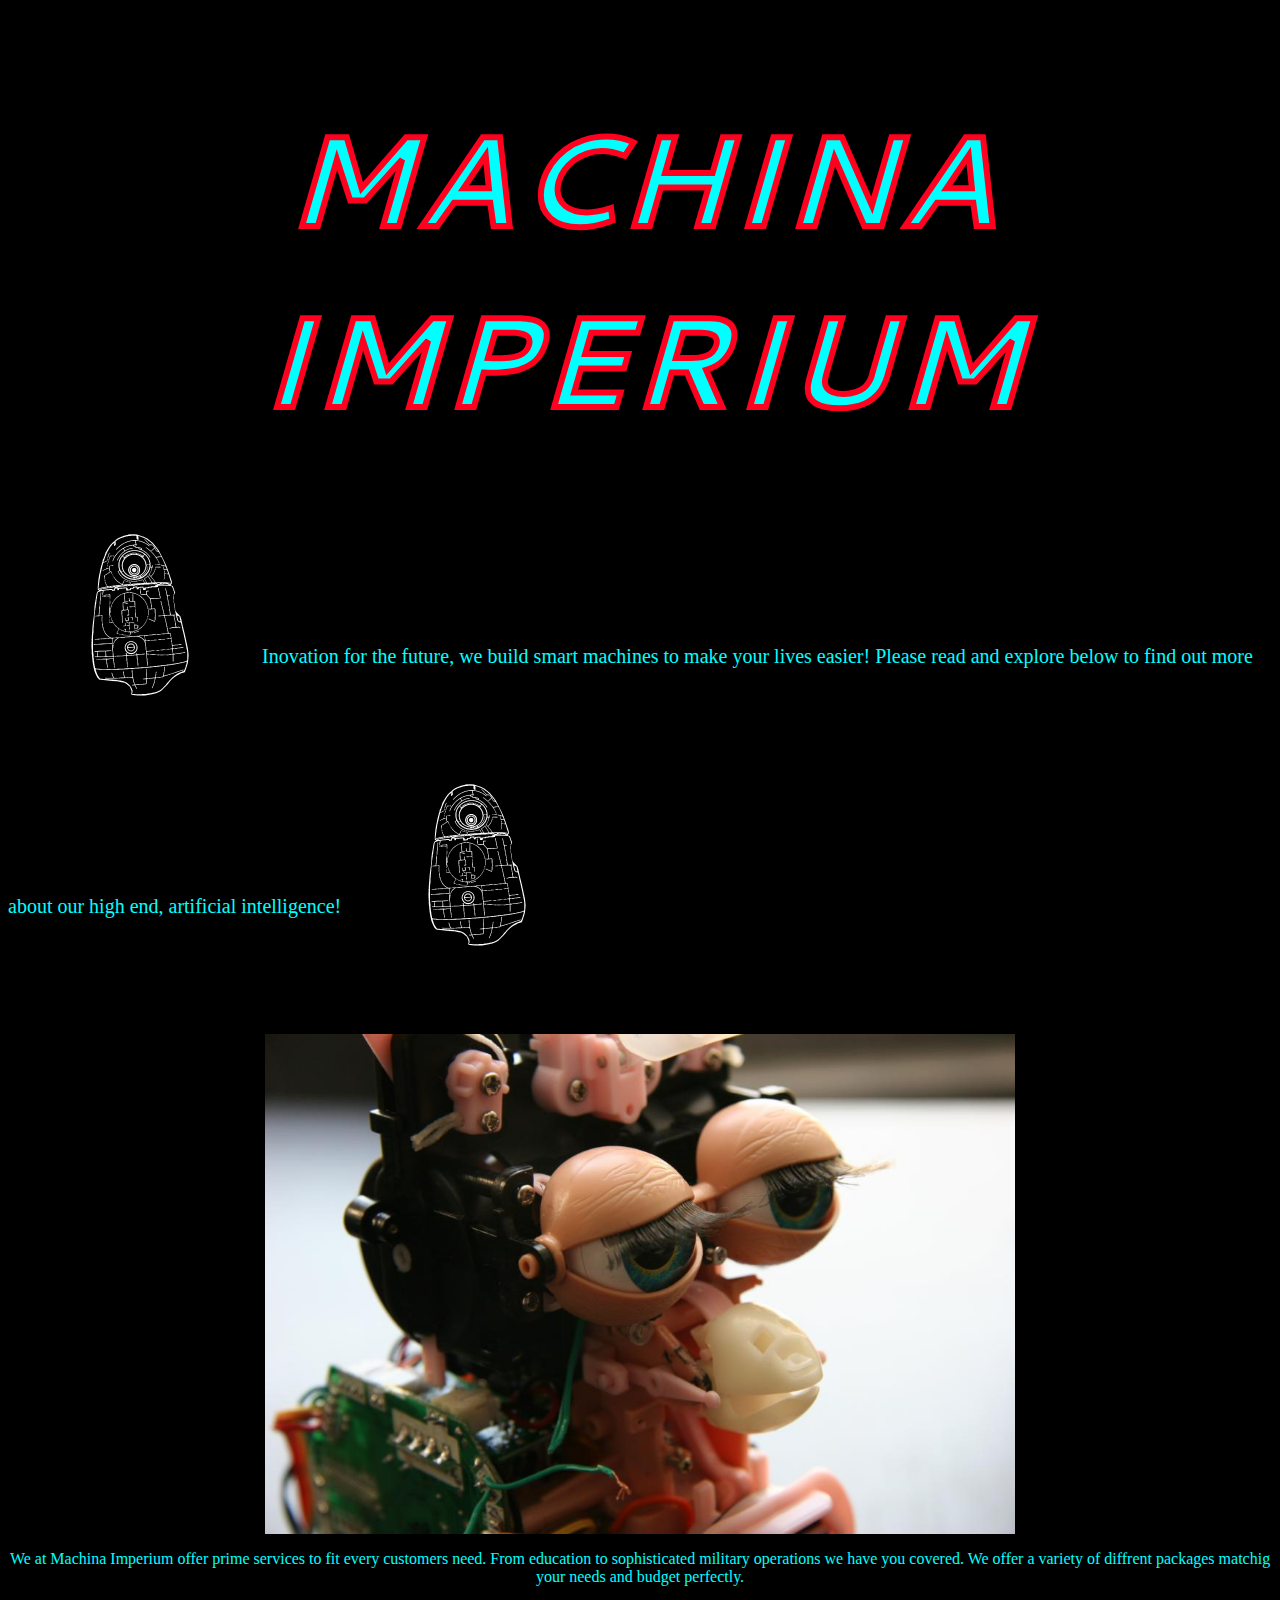
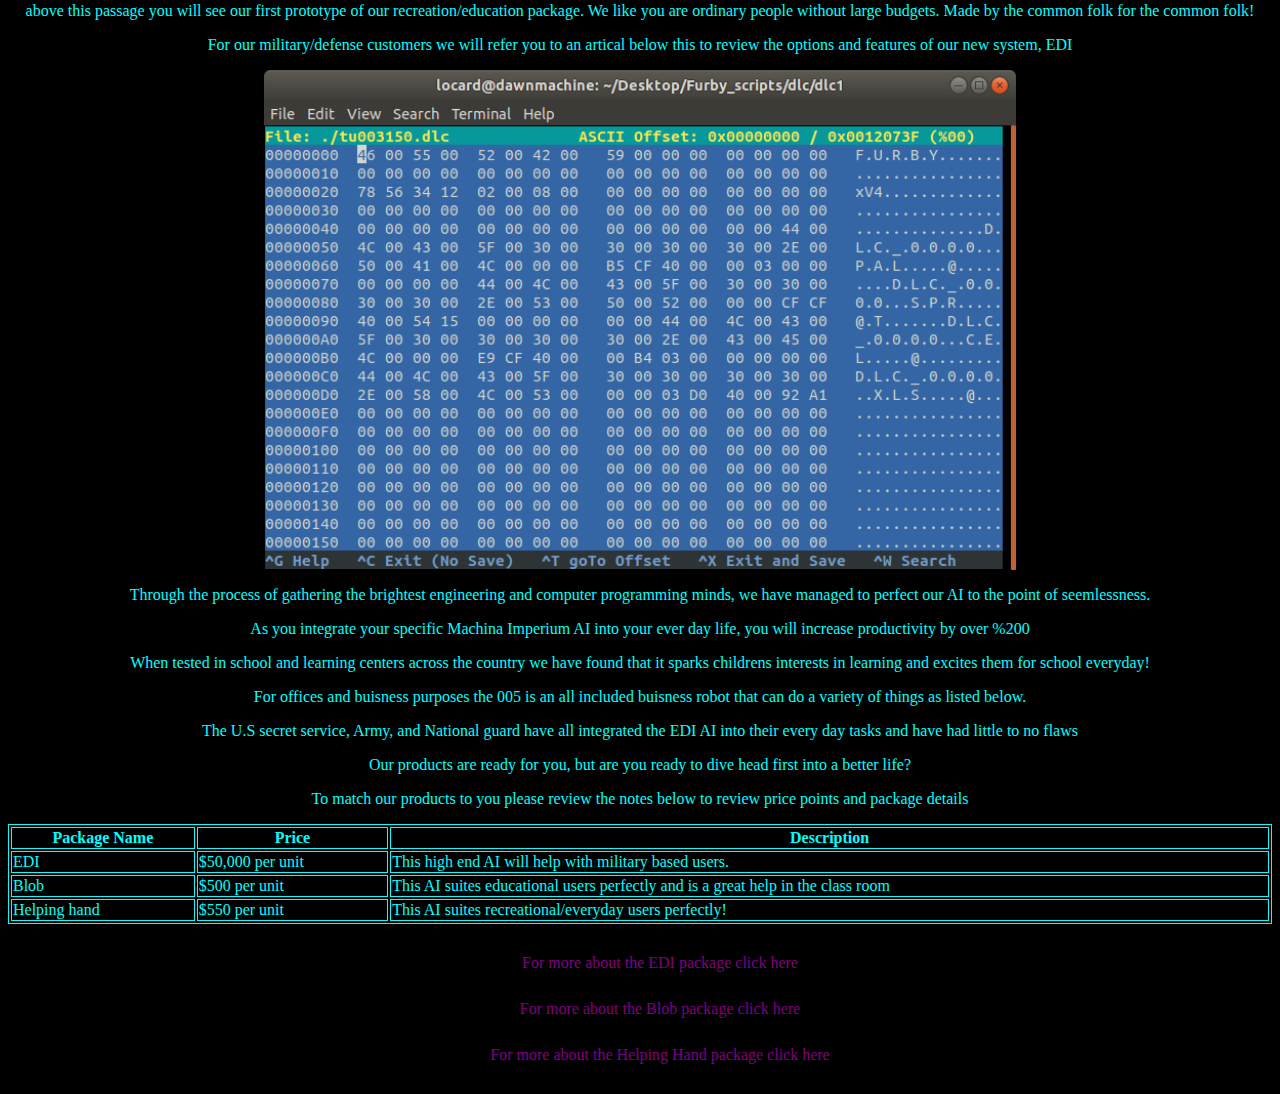
<file: index.html>
<!DOCTYPE html>
<html>
<link href ="style.css" rel="stylesheet" type="text/css">
<head>
<title>Machina Imperium</title>
</head>
<h1>Machina Imperium</h1>
<body>
<img src="darktemplate.png" width="250" height="250" class="textmiddle" alt="name of image">
<span>Inovation for the future, we build smart machines to make your lives easier! Please read and explore below to find out more about our high end, artificial intelligence!</span>
<img src="darktemplate.png" width="250" height="250" class="textmiddle" alt="name of image">
<img src="furby.jpg" width "500" class="city" height="500" alt="prototype">
<p>We at Machina Imperium offer prime services to fit every customers need. From education to sophisticated military operations we have you covered. We offer a variety of diffrent packages matchig your needs and budget perfectly.</p>
<p>above this passage you will see our first prototype of our recreation/education package. We like you are ordinary people without large budgets. Made by the common folk for the common folk!</p>
<p>For our military/defense customers we will refer you to an artical below this to review the options and features of our new system, EDI</p>
<img src="code.png" width "500" class="city" height="500" alt="prototype">
<p>Through the process of gathering the brightest engineering and computer programming minds, we have managed to perfect our AI to the point of seemlessness.</p>
<p>As you integrate your specific Machina Imperium AI into your ever day life, you will increase productivity by over %200</p>
<p>When tested in school and learning centers across the country we have found that it sparks childrens interests in learning and excites them for school everyday!</p>
<p>For offices and buisness purposes the 005 is an all included buisness robot that can do a variety of things as listed below.</p>
<p>The U.S secret service, Army, and National guard have all integrated the EDI AI into their every day tasks and have had little to no flaws</p>
<p>Our products are ready for you, but are you ready to dive head first into a better life?</p>
<p>To match our products to you please review the notes below to review price points and package details</p>
<table style="width:100%">
  <tr>
    <th>Package Name</th>
    <th>Price</th> 
    <th>Description</th>
  </tr>
  <tr>
    <td>EDI</td>
    <td>$50,000 per unit</td>
    <td>This high end AI will help with military based users.</td>
  </tr>
  <tr>
    <td>Blob</td>
    <td>$500 per unit</td>
    <td>This AI suites educational users perfectly and is a great help in the class room</td>
  </tr>
  <tr>
    <td>Helping hand</td> 
    <td>$550 per unit</td>
    <td>This AI suites recreational/everyday users perfectly!</td>
  </tr>
</table>
<ul>
<li><a href="EDI.html">For more about the EDI package click here</a></li>
<li><a href="Blob.html">For more about the Blob package click here</a></li>
<li><a href="Helping.html">For more about the Helping Hand package click here</a></li>
</ul>
</body>
</html>
</file>
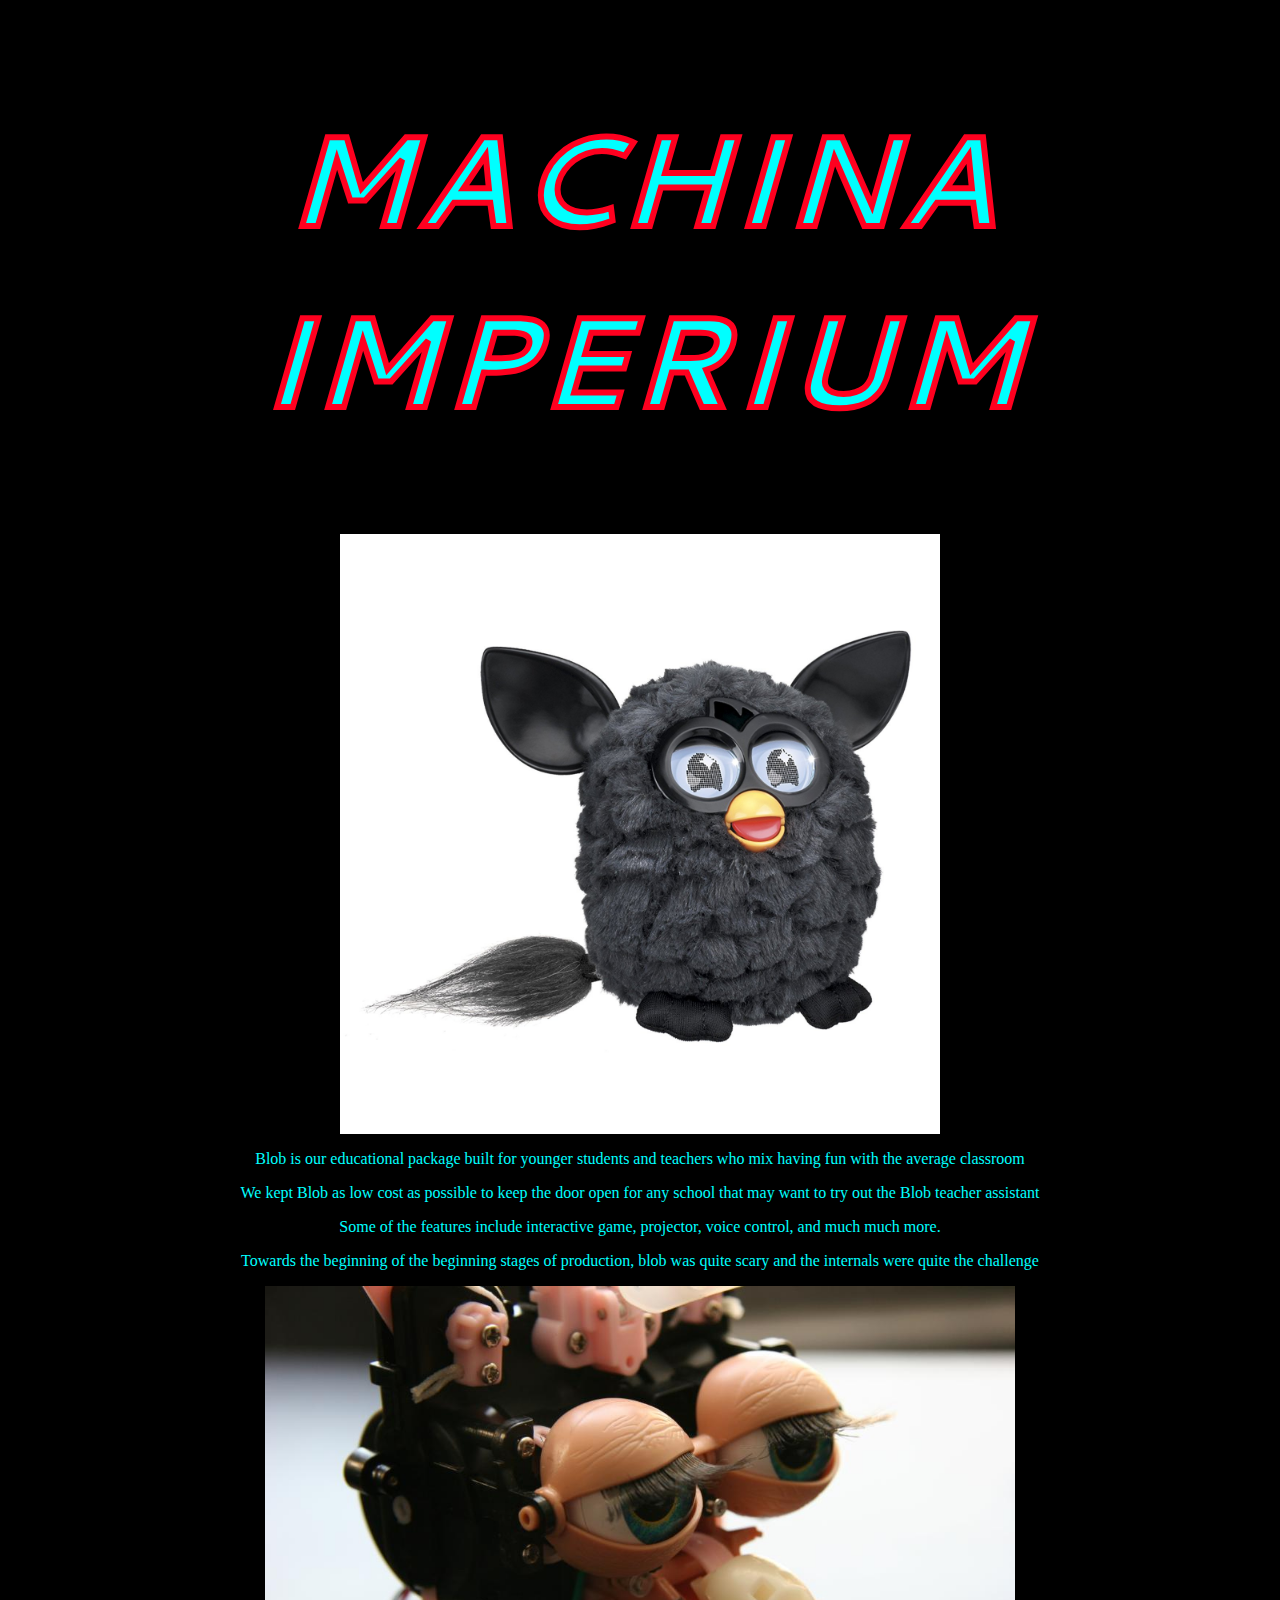
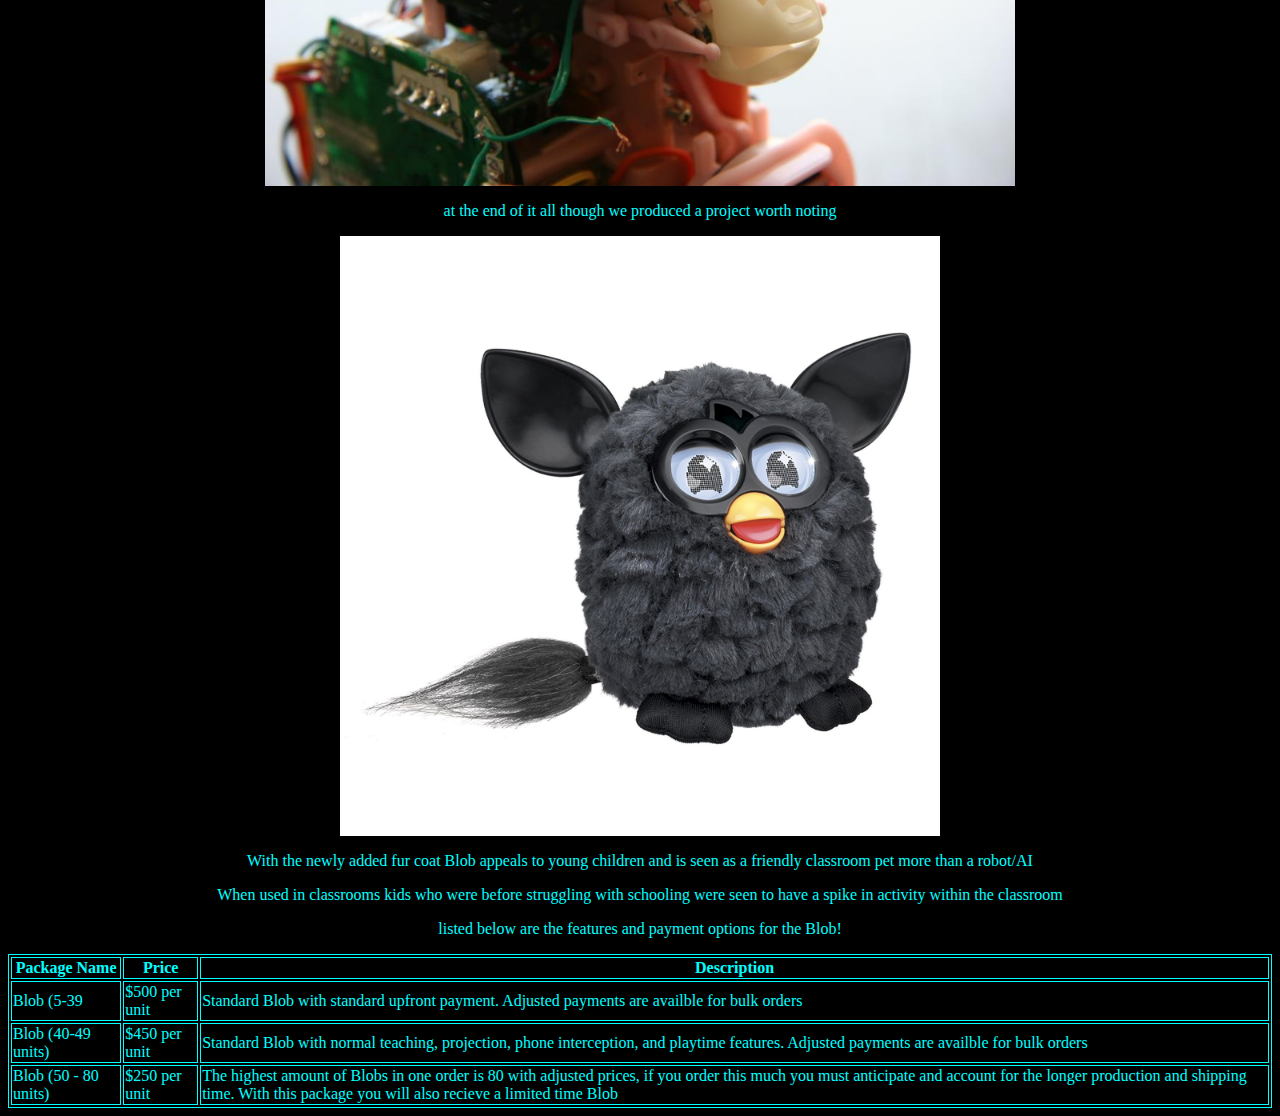
<file: Blob.html>
<!DOCTYPE html>
<html>
<link href ="filestyle.css" rel="stylesheet" type="text/css">
<head>
<title>Machina Imperium</title>
</head>
<h1>Machina Imperium</h1>
<img src="furby1.jpg" width "600" class="city" height="600" alt="blob">
<p>Blob is our educational package built for younger students and teachers who mix having fun with the average classroom</p>
<p>We kept Blob as low cost as possible to keep the door open for any school that may want to try out the Blob teacher assistant</p>
<p>Some of the features include interactive game, projector, voice control, and much much more.</p>
<p>Towards the beginning of the beginning stages of production, blob was quite scary and the internals were quite the challenge</p>
<img src="furby.jpg" width "500" class="city" height="500" alt="prototype">
<p>at the end of it all though we produced a project worth noting</p>
<img src="furby1.jpg" width "600" class="city" height="600" alt="blob">
<p>With the newly added fur coat Blob appeals to young children and is seen as a friendly classroom pet more than a robot/AI</p>
<p>When used in classrooms kids who were before struggling with schooling were seen to have a spike in activity within the classroom</p>
<p>listed below are the features and payment options for the Blob!</p>
<table style="width:100%">
  <tr>
    <th>Package Name</th>
    <th>Price</th> 
    <th>Description</th>
  </tr>
  <tr>
    <td>Blob (5-39</td>
    <td>$500 per unit</td>
    <td>Standard Blob with standard upfront payment. Adjusted payments are availble for bulk orders</td>
  </tr>
  <tr>
    <td>Blob (40-49 units)</td>
    <td>$450 per unit</td>
    <td>Standard Blob with normal teaching, projection, phone interception, and playtime features. Adjusted payments are availble for bulk orders</td>
  </tr>
  <tr>
    <td>Blob (50 - 80 units)</td> 
    <td>$250 per unit</td>
    <td>The highest amount of Blobs in one order is 80 with adjusted prices, if you order this much you must anticipate and account for the longer production and shipping time. With this package you will also recieve a limited time Blob</td>
  </tr>
</table>
<body>
</body>
</html>
</file>
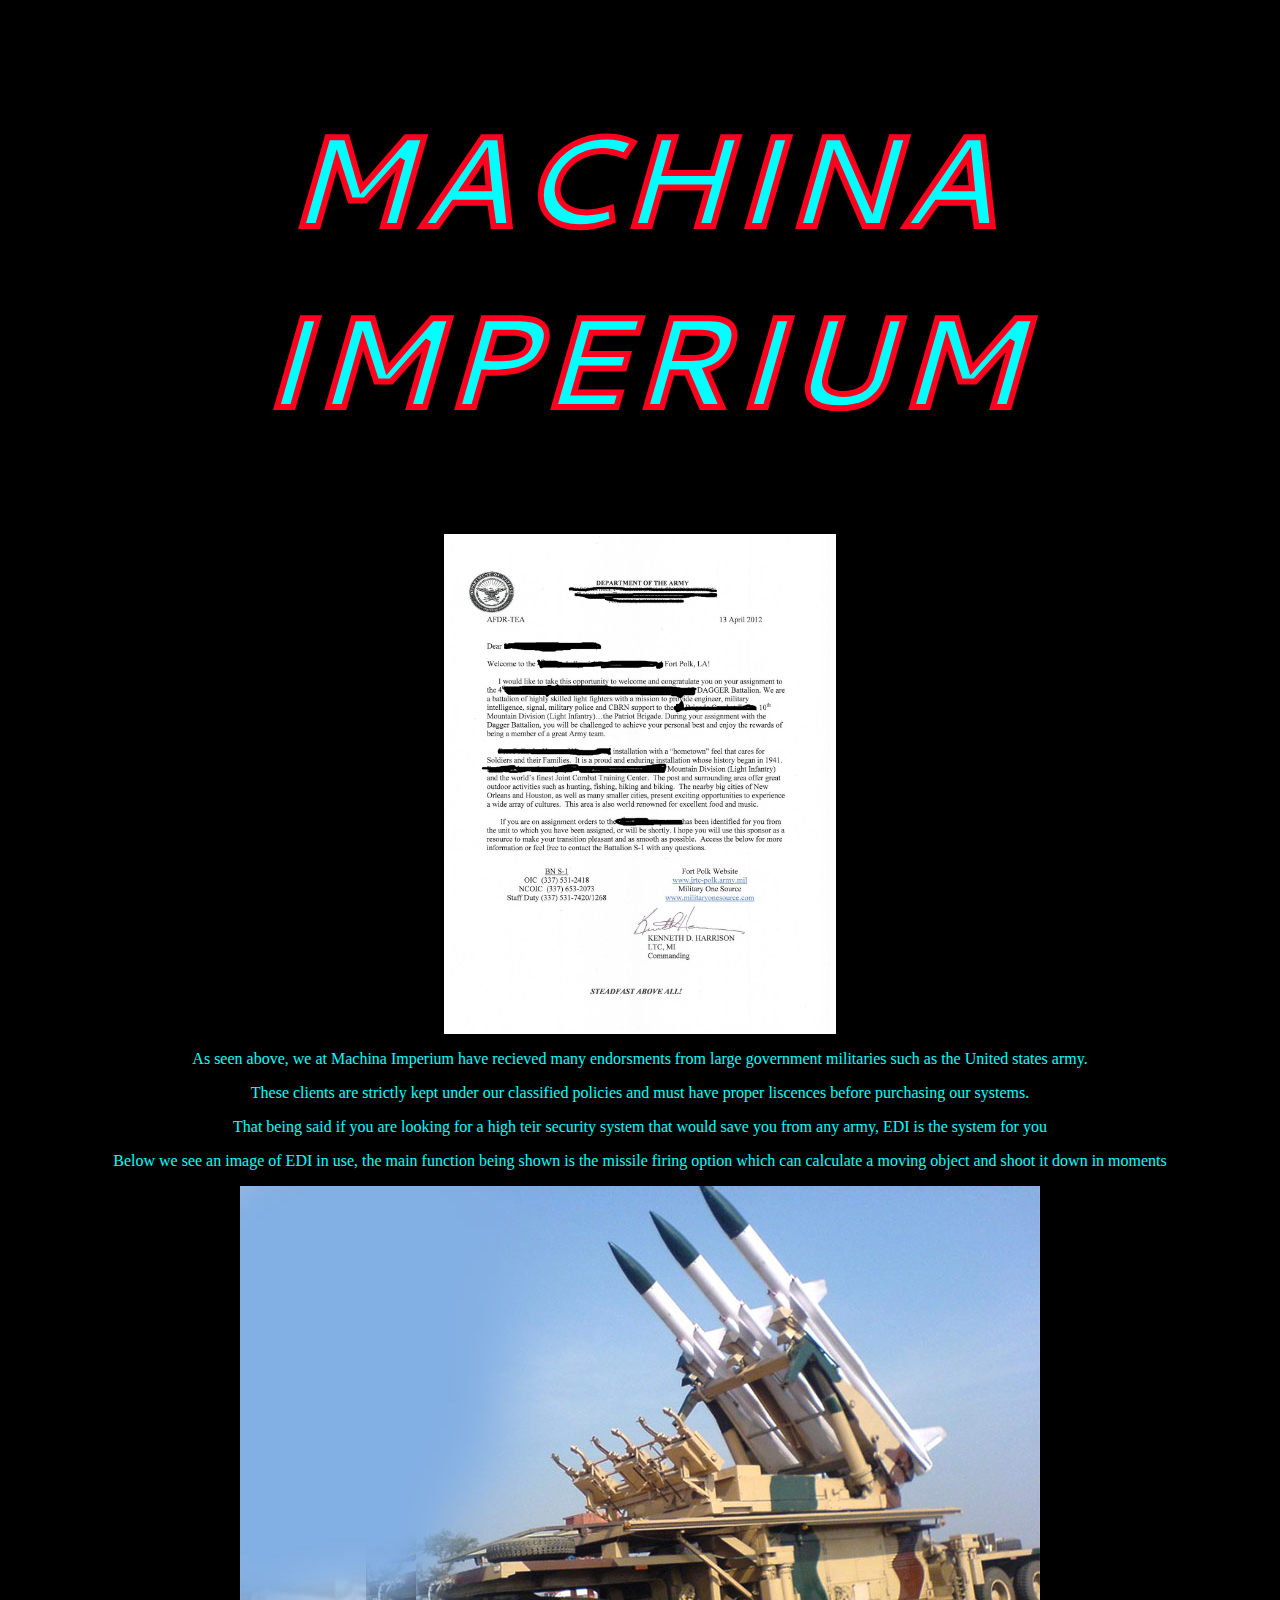
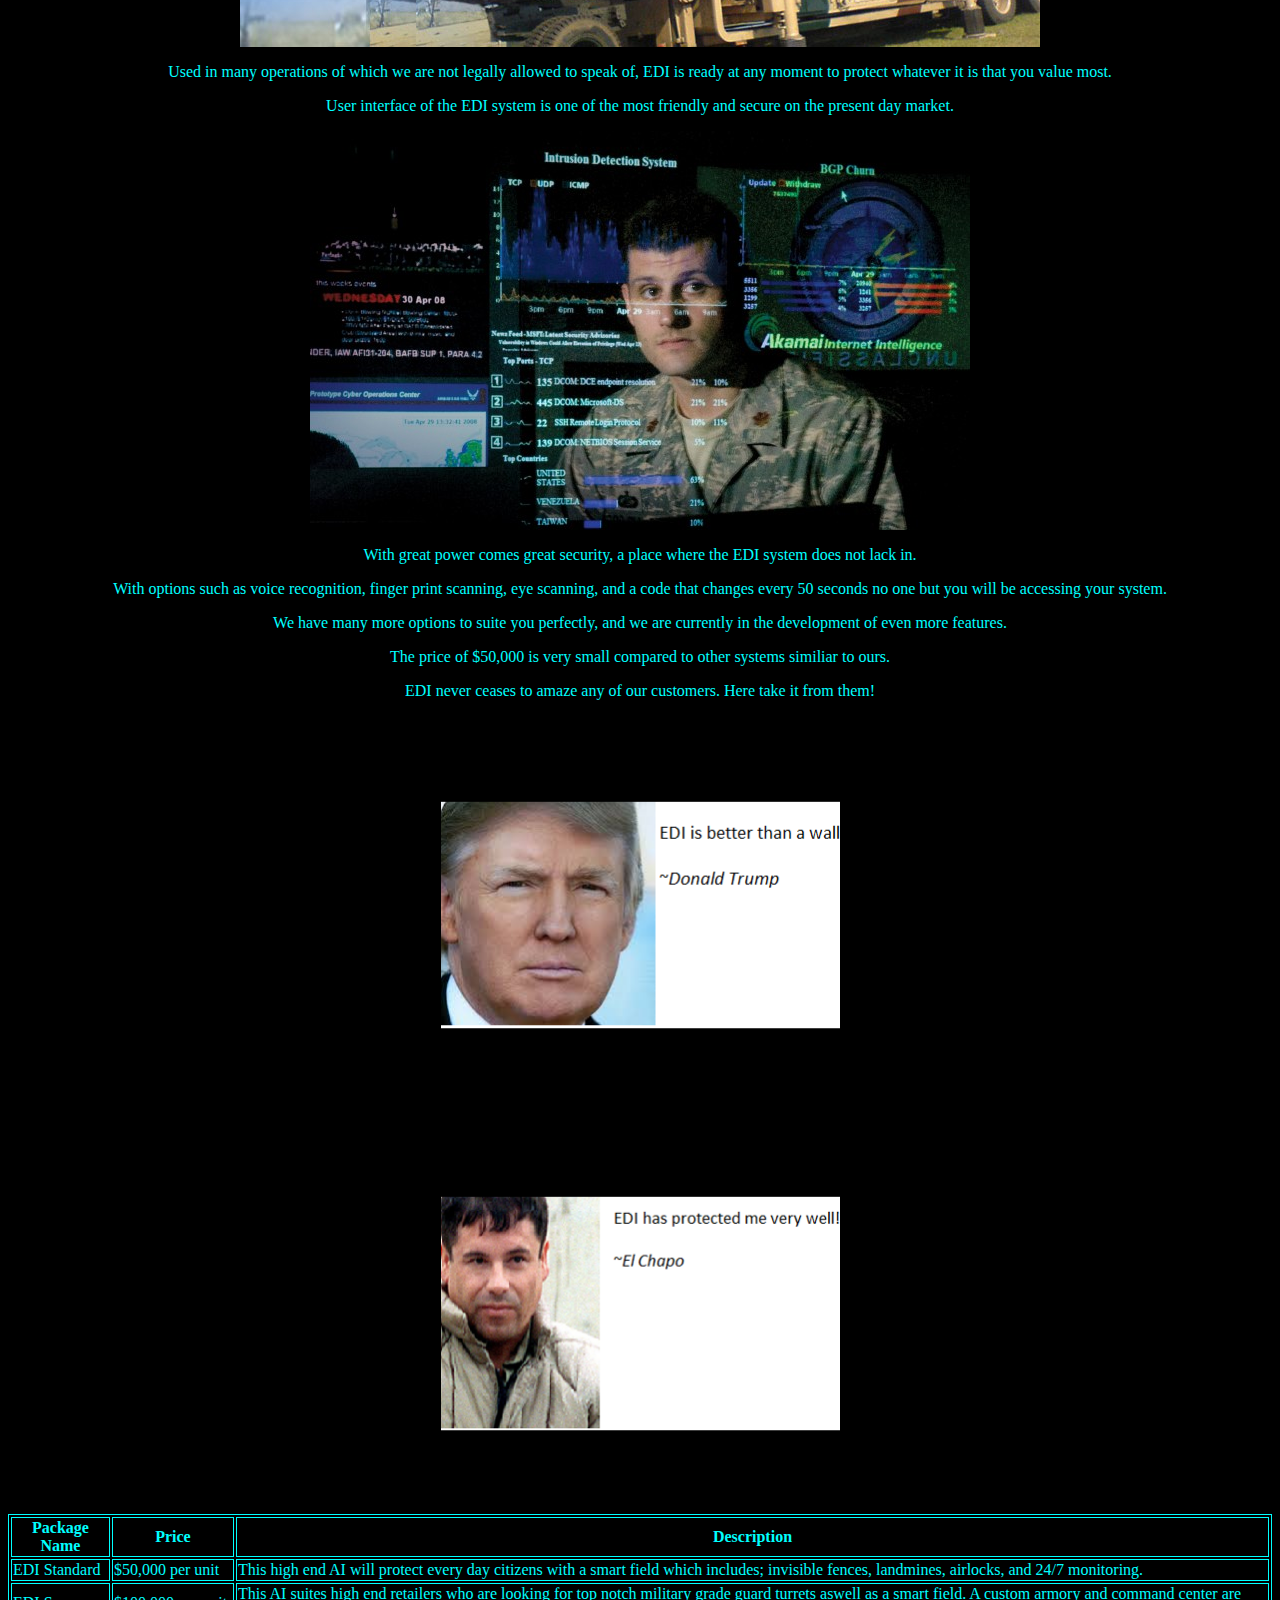
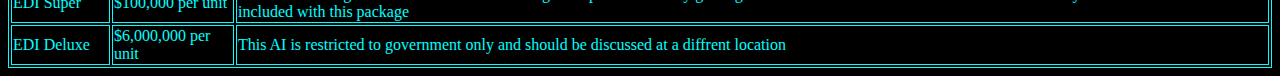
<file: EDI.html>
<!DOCTYPE html>
<html>
<link href ="filestyle.css" rel="stylesheet" type="text/css">
<head>
<title>Machina Imperium</title>
</head>
<body>
<h1>Machina Imperium</h1>
<img src="class.png" width "500" class="city" height="500" alt="declass">
<p>As seen above, we at Machina Imperium have recieved many endorsments from large government militaries such as the United states army.</p>
<p>These clients are strictly kept under our classified policies and must have proper liscences before purchasing our systems.</p>
<p>That being said if you are looking for a high teir security system that would save you from any army, EDI is the system for you</p>
<p>Below we see an image of EDI in use, the main function being shown is the missile firing option which can calculate a moving object and shoot it down in moments</p>
<img src="missle.jpg" width "800" class="city" height="461" alt="missle launcher">
<p>Used in many operations of which we are not legally allowed to speak of, EDI is ready at any moment to protect whatever it is that you value most.</p>
<p>User interface of the EDI system is one of the most friendly and secure on the present day market.</p>
<img src="hackerman.jpg" width "660" class="city" height="399" alt="userinterface">
<p>With great power comes great security, a place where the EDI system does not lack in.</p>
<p>With options such as voice recognition, finger print scanning, eye scanning, and a code that changes every 50 seconds no one but you will be accessing your system.</p>
<p>We have many more options to suite you perfectly, and we are currently in the development of even more features.</p>
<p>The price of $50,000 is very small compared to other systems similiar to ours.</p>
<p>EDI never ceases to amaze any of our customers. Here take it from them!</p>
<img src="Trump.png" width "660" class="city" height="399" alt="userinterface">
<img src="elchapo.png" width "660" class="city" height="399" alt="userinterface">
<table style="width:100%">
  <tr>
    <th>Package Name</th>
    <th>Price</th> 
    <th>Description</th>
  </tr>
  <tr>
    <td>EDI Standard</td>
    <td>$50,000 per unit</td>
    <td>This high end AI will protect every day citizens with a smart field which includes; invisible fences, landmines, airlocks, and 24/7 monitoring.</td>
  </tr>
  <tr>
    <td>EDI Super</td>
    <td>$100,000 per unit</td>
    <td>This AI suites high end retailers who are looking for top notch military grade guard turrets aswell as a smart field. A custom armory and command center are included with this package</td>
  </tr>
  <tr>
    <td>EDI Deluxe</td> 
    <td>$6,000,000 per unit</td>
    <td>This AI is restricted to government only and should be discussed at a diffrent location</td>
  </tr>
</table>
</body>
</html>
</file>
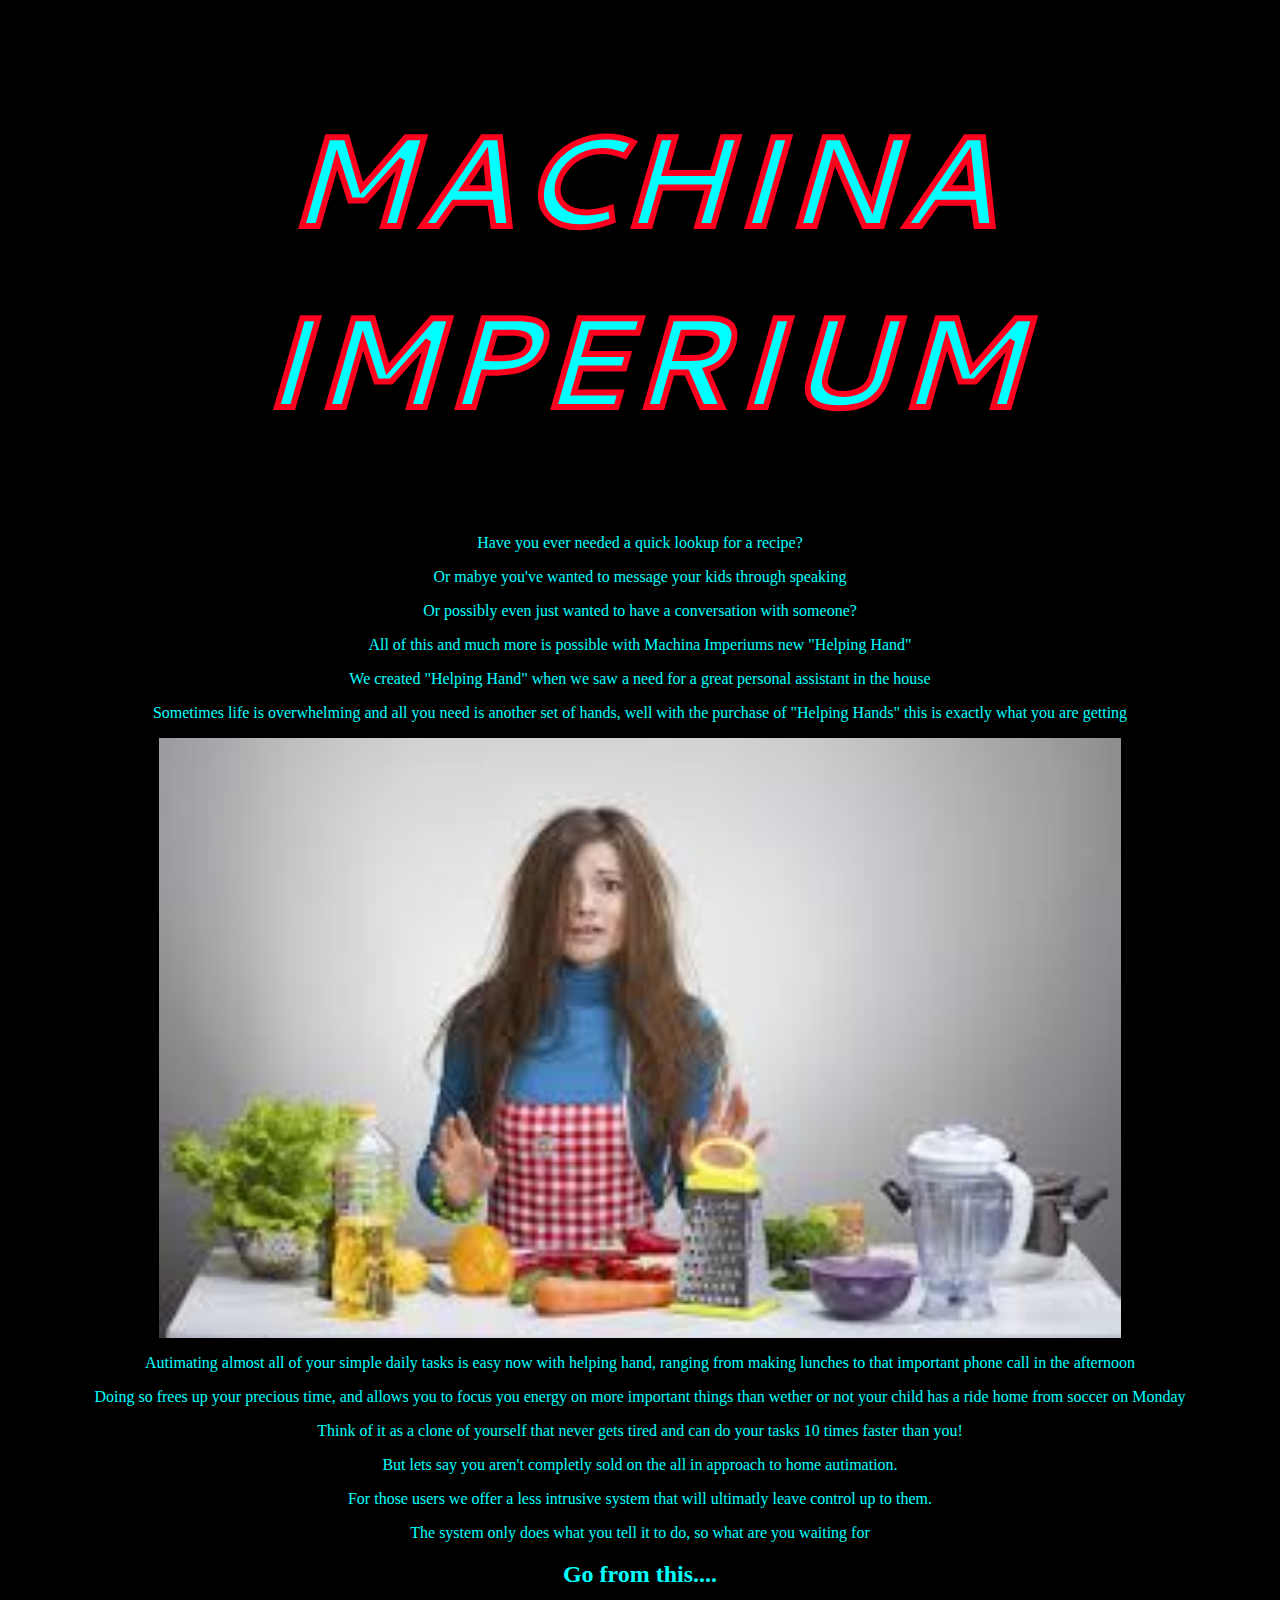
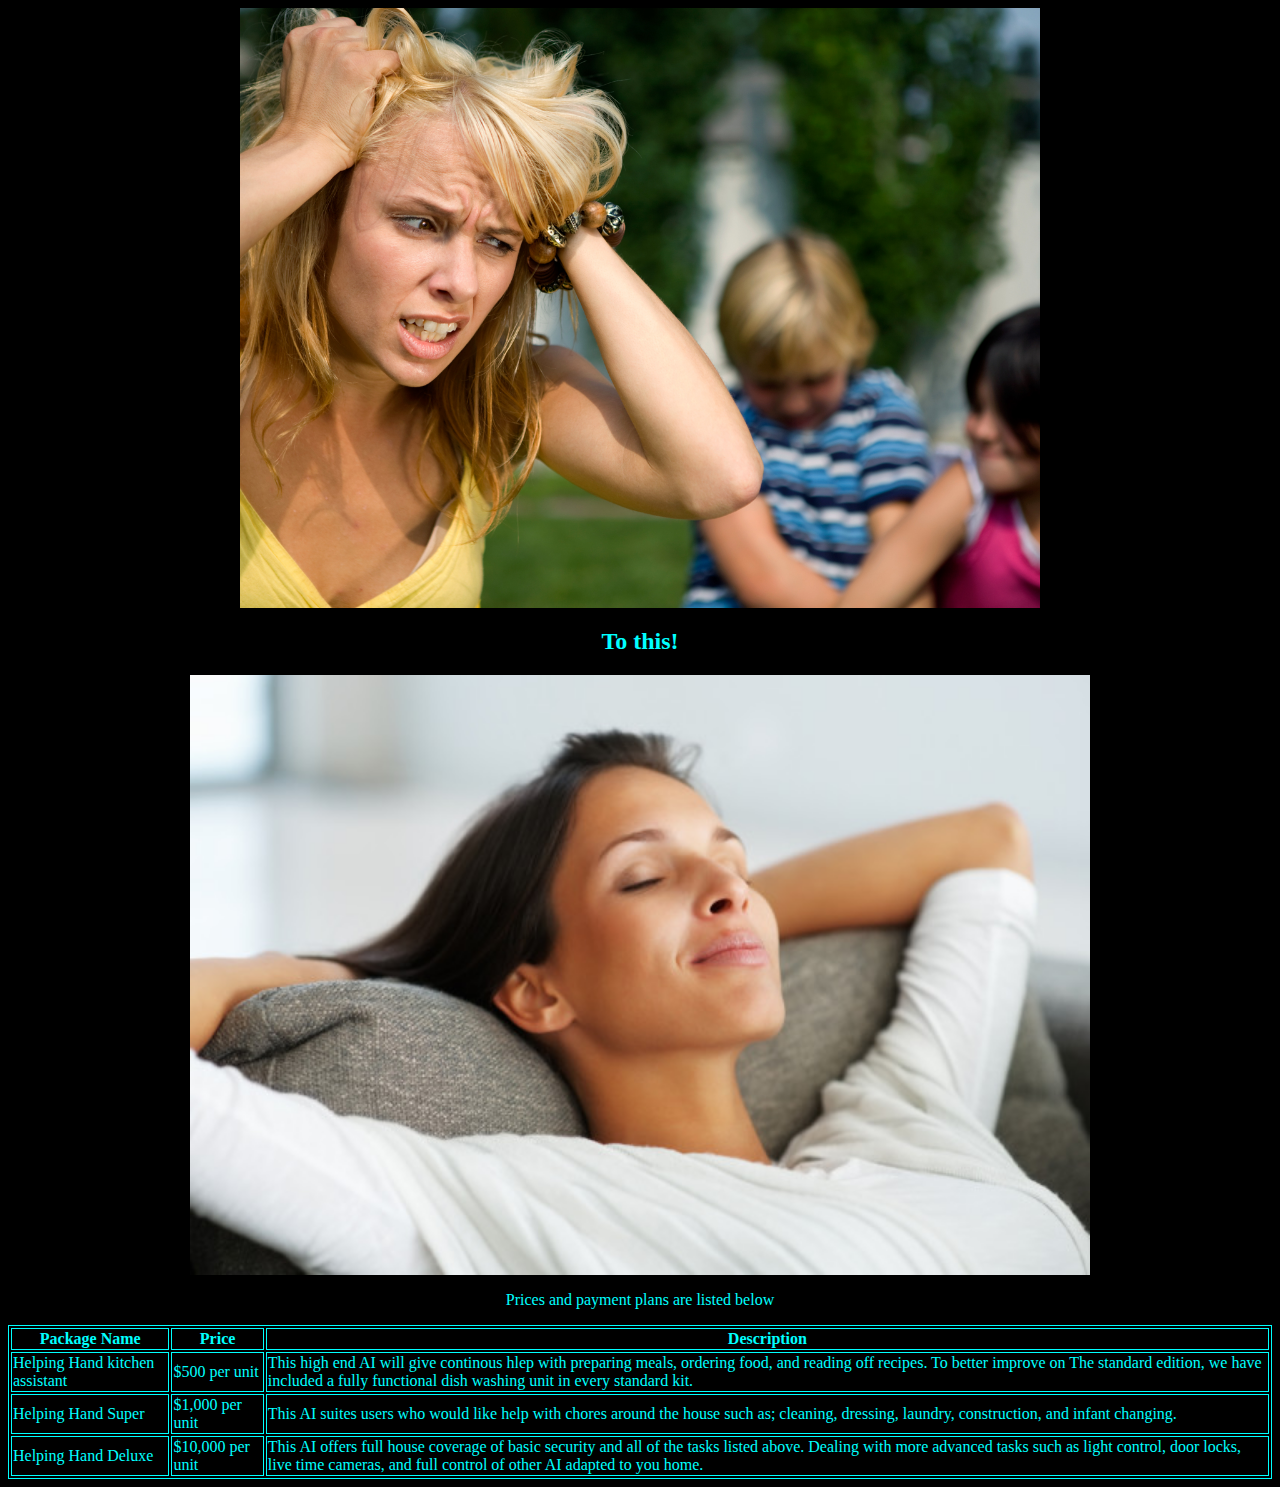
<file: Helping.html>
<!DOCTYPE html>
<html>
<link href ="filestyle.css" rel="stylesheet" type="text/css">
<head>
<title>Machina Imperium</title>
</head>
<h1>Machina Imperium</h1>
<body>
<p>Have you ever needed a quick lookup for a recipe?</p>
<p>Or mabye you've wanted to message your kids through speaking</p>
<p>Or possibly even just wanted to have a conversation with someone?</p>
<p>All of this and much more is possible with Machina Imperiums new "Helping Hand"</p>
<p>We created "Helping Hand" when we saw a need for a great personal assistant in the house</p>
<p>Sometimes life is overwhelming and all you need is another set of hands, well with the purchase of "Helping Hands" this is exactly what you are getting</p>
<img src="stressed.jpg" width "600" class="city" height="600" alt="userinterface">
<p>Autimating almost all of your simple daily tasks is easy now with helping hand, ranging from making lunches to that important phone call in the afternoon</p>
<p>Doing so frees up your precious time, and allows you to focus you energy on more important things than wether or not your child has a ride home from soccer on Monday</p>
<p>Think of it as a clone of yourself that never gets tired and can do your tasks 10 times faster than you!</p>
<p>But lets say you aren't completly sold on the all in approach to home autimation.</p>
<p>For those users we offer a less intrusive system that will ultimatly leave control up to them.</p>
<p>The system only does what you tell it to do, so what are you waiting for </p>
<h2>Go from this....</h2>
<img src="stressed1.jpg" width "600" class="city" height="600" alt="userinterface">
<h2>To this!</h2>
<img src="ease.jpg" width "600" class="city" height="600" alt="userinterface">
<p>Prices and payment plans are listed below</p>
<table style="width:100%">
  <tr>
    <th>Package Name</th>
    <th>Price</th> 
    <th>Description</th>
  </tr>
  <tr>
    <td>Helping Hand kitchen assistant</td>
    <td>$500 per unit</td>
    <td>This high end AI will give continous hlep with preparing meals, ordering food, and reading off recipes. To better improve on The standard edition, we have included a fully functional dish washing unit in every standard kit.</td>
  </tr>
  <tr>
    <td>Helping Hand Super</td>
    <td>$1,000 per unit</td>
    <td>This AI suites users who would like help with chores around the house such as; cleaning, dressing, laundry, construction, and infant changing.</td>
  </tr>
  <tr>
    <td>Helping Hand Deluxe</td> 
    <td>$10,000 per unit</td>
    <td>This AI offers full house coverage of basic security and all of the tasks listed above. Dealing with more advanced tasks such as light control, door locks, live time cameras, and full control of other AI adapted to you home.</td>
  </tr>
</table>
</body>
</html>
</file>
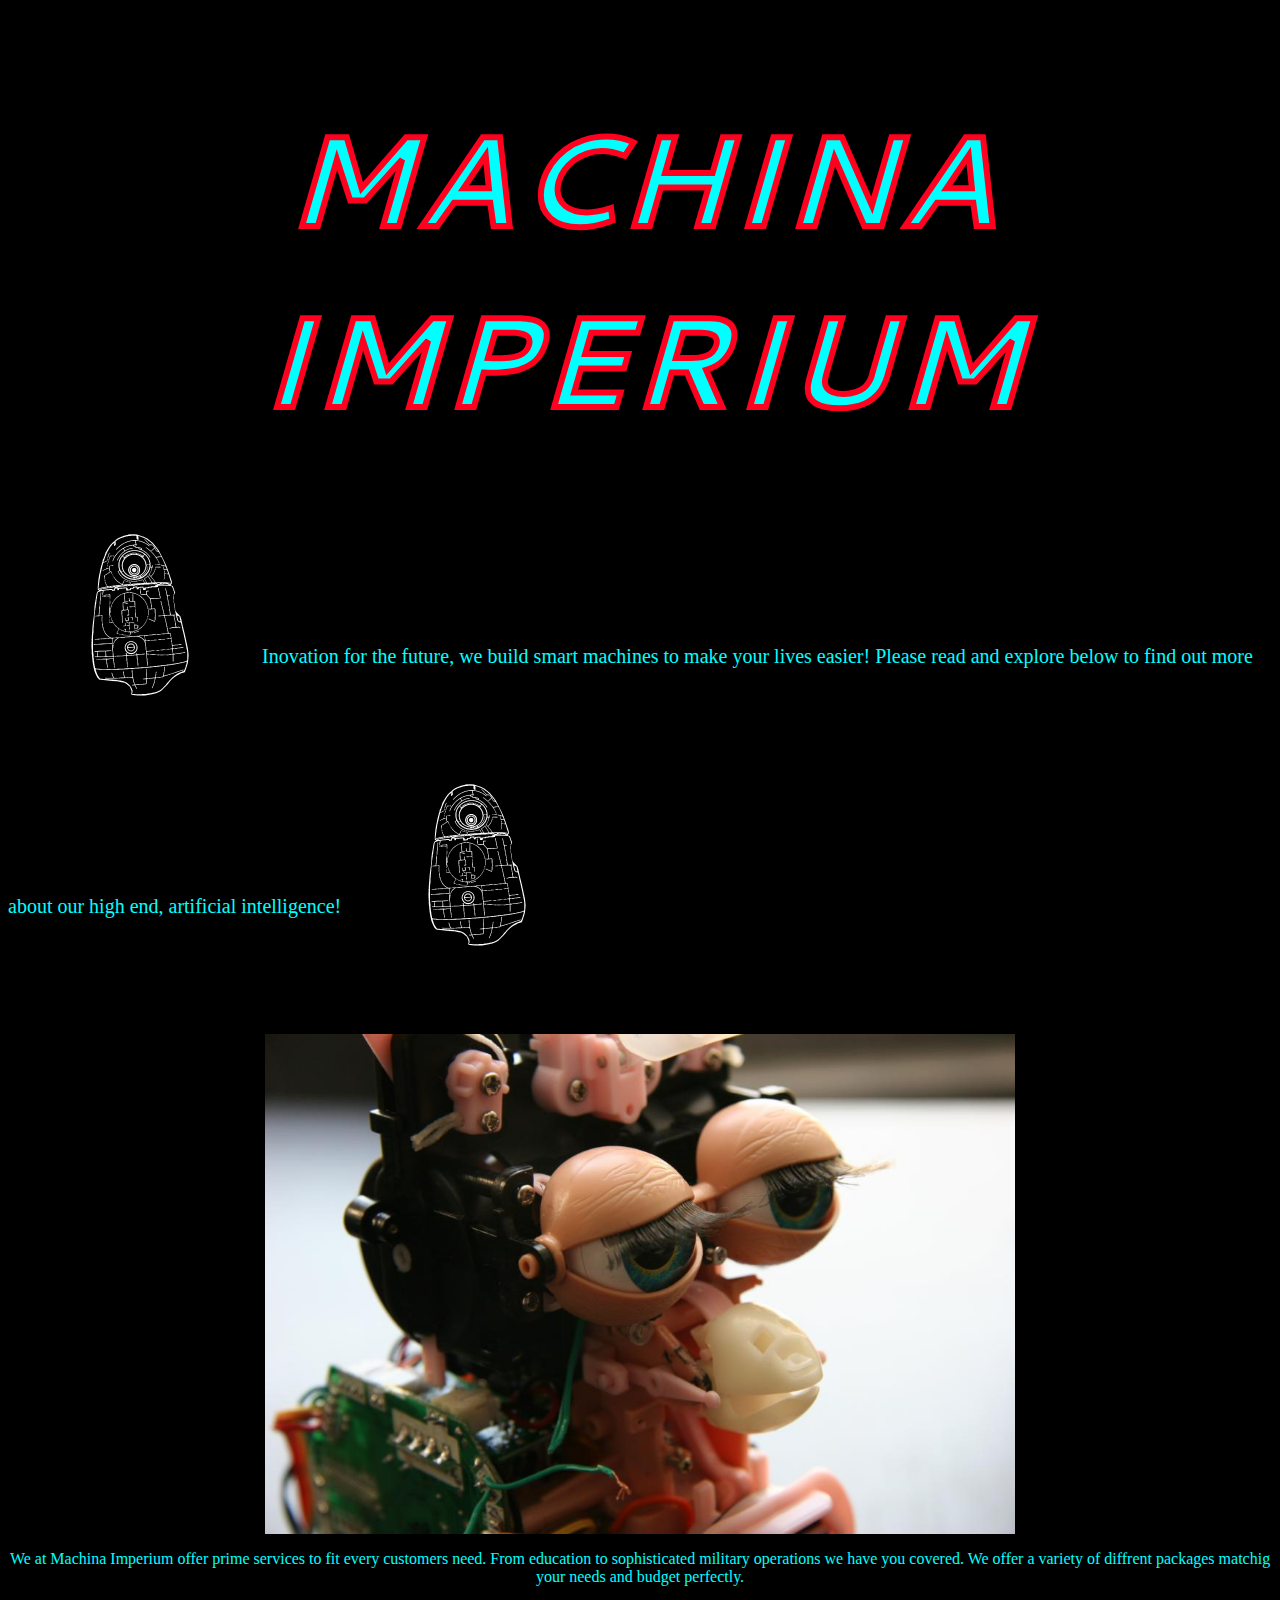
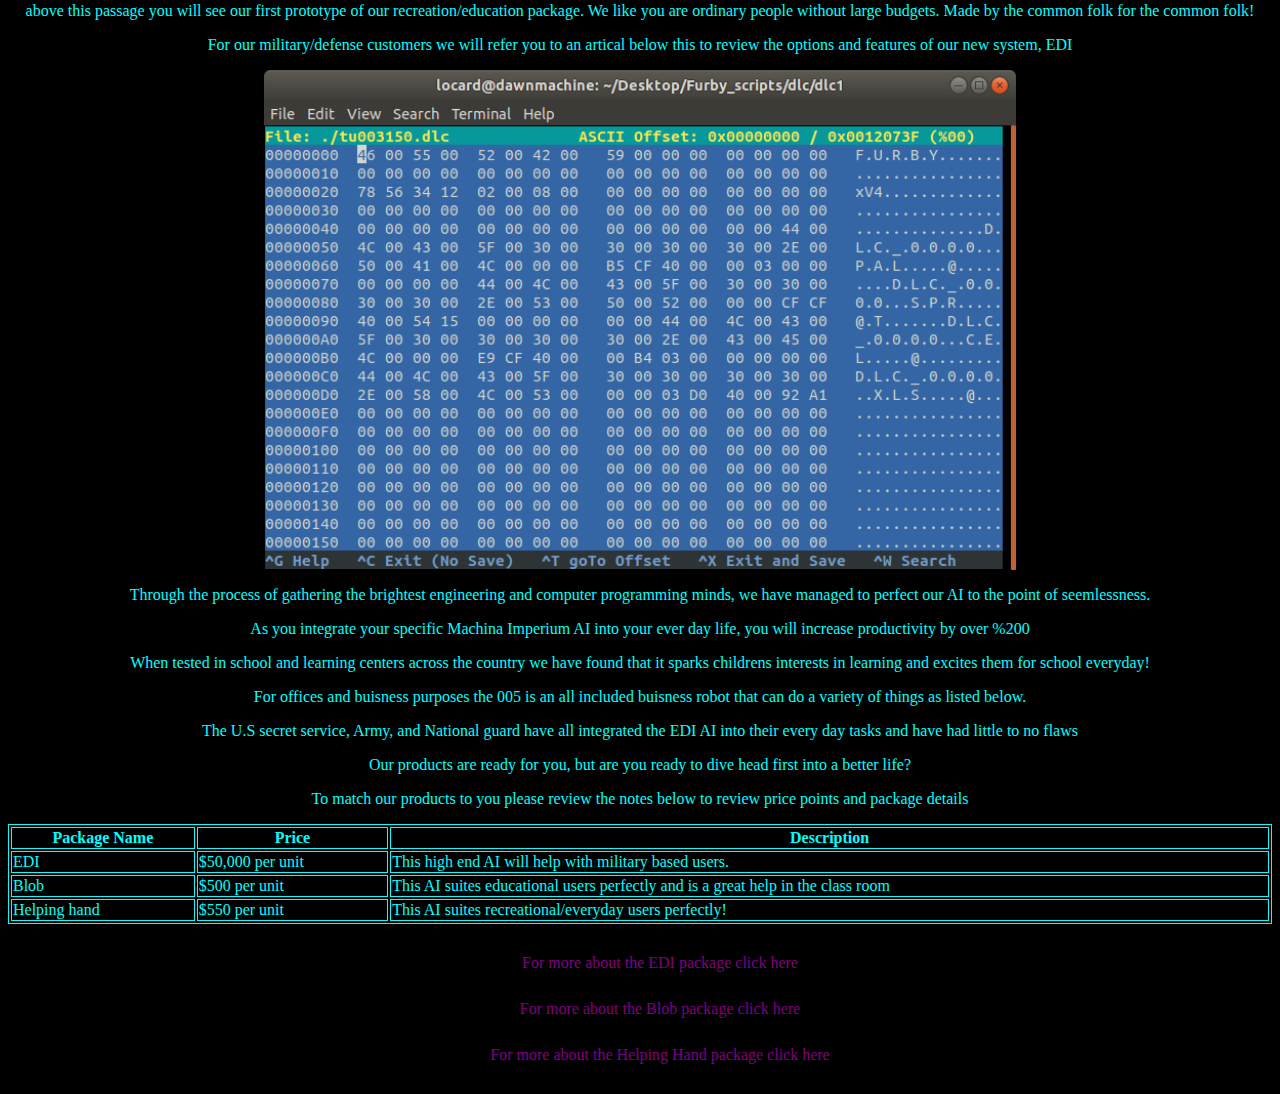
<file: test.html>
<!DOCTYPE html>
<html>
<link href ="style.css" rel="stylesheet" type="text/css">
<head>
<title>Machina Imperium</title>
</head>
<h1>Machina Imperium</h1>
<body>
<img src="darktemplate.png" width="250" height="250" class="textmiddle" alt="name of image">
<span>Inovation for the future, we build smart machines to make your lives easier! Please read and explore below to find out more about our high end, artificial intelligence!</span>
<img src="darktemplate.png" width="250" height="250" class="textmiddle" alt="name of image">
<img src="furby.jpg" width "500" class="city" height="500" alt="prototype">
<p>We at Machina Imperium offer prime services to fit every customers need. From education to sophisticated military operations we have you covered. We offer a variety of diffrent packages matchig your needs and budget perfectly.</p>
<p>above this passage you will see our first prototype of our recreation/education package. We like you are ordinary people without large budgets. Made by the common folk for the common folk!</p>
<p>For our military/defense customers we will refer you to an artical below this to review the options and features of our new system, EDI</p>
<img src="code.png" width "500" class="city" height="500" alt="prototype">
<p>Through the process of gathering the brightest engineering and computer programming minds, we have managed to perfect our AI to the point of seemlessness.</p>
<p>As you integrate your specific Machina Imperium AI into your ever day life, you will increase productivity by over %200</p>
<p>When tested in school and learning centers across the country we have found that it sparks childrens interests in learning and excites them for school everyday!</p>
<p>For offices and buisness purposes the 005 is an all included buisness robot that can do a variety of things as listed below.</p>
<p>The U.S secret service, Army, and National guard have all integrated the EDI AI into their every day tasks and have had little to no flaws</p>
<p>Our products are ready for you, but are you ready to dive head first into a better life?</p>
<p>To match our products to you please review the notes below to review price points and package details</p>
<table style="width:100%">
  <tr>
    <th>Package Name</th>
    <th>Price</th> 
    <th>Description</th>
  </tr>
  <tr>
    <td>EDI</td>
    <td>$50,000 per unit</td>
    <td>This high end AI will help with military based users.</td>
  </tr>
  <tr>
    <td>Blob</td>
    <td>$500 per unit</td>
    <td>This AI suites educational users perfectly and is a great help in the class room</td>
  </tr>
  <tr>
    <td>Helping hand</td> 
    <td>$550 per unit</td>
    <td>This AI suites recreational/everyday users perfectly!</td>
  </tr>
</table>
<ul>
<li><a href="EDI.html">For more about the EDI package click here</a></li>
<li><a href="Blob.html">For more about the Blob package click here</a></li>
<li><a href="Helping.html">For more about the Helping Hand package click here</a></li>
</ul>
</body>
</html>
</file>
<file: style.css>
@import url(https://fonts.googleapis.com/css?family=Cantarell:400,700italic);

body {
  background: black;
}

h1 {
  text-align: center;
  color: cyan;
  font-family: 'Cantarell', sans-serif;
  font-size: 8em;
  font-weight: bold;
  font-style: italic;
  text-transform: uppercase;
  letter-spacing: 2px;
  -webkit-text-stroke: 6px #FF001F;
  -webkit-animation: hotline-miami 3.5s ease-out infinite;
}

@-webkit-keyframes hotline-miami {
  
  15% {
    margin-left: 0;
    text-shadow: none;
  }
  
  45%, 55% {
    margin-left: 1.25em;
    -webkit-text-stroke: 6px #FFF;
    text-shadow:
    -4px 0 #fff,
    -8px 0 #FFE6E9,
    -12px 0 #FFD4DA,
    -16px 0 #FCBCC5,
    -20px 0 #FEA9B6,
    -24px 0 #FC95A6,
    -28px 0 #FF8297,
    -32px 0 #FF738B,
    -36px 0 #FF647E,
    -40px 0 #FF516E,
    -44px 0 #FF3F5F,
    -48px 0 #FF2D50,
    -52px 0 #FF2045,
    -56px 0 #FC143A,
    -60px 0 #FC0C34,
    -64px 0 #FF001F;
  }
  
}
img {
	vertical-align:middle;
	text-align:center;
}
span{
	color: cyan;
	font-size: 20px;
}
.img-valign {
	vertical-align:middle;
	margin-bottom: 0.75em;
}
.text1 {
	font-size: 44px;
	color: cyan;
}
.city{
    display: block;
    margin-left: auto;
    margin-right: auto;
}
p{
  color: cyan;
  text-align:center;
}
table, th, td {
    color: cyan;
    border: 1px solid cyan;
}
li a:hover {
    background-color: #111;
}
li a {
    display: block;
    color: purple;
    text-align: center;
    padding: 14px 16px;
    text-decoration: none;
}
</file>
<file: filestyle.css>
@import url(https://fonts.googleapis.com/css?family=Cantarell:400,700italic);

body {
  background: black;
}

h1 {
  text-align: center;
  color: cyan;
  font-family: 'Cantarell', sans-serif;
  font-size: 8em;
  font-weight: bold;
  font-style: italic;
  text-transform: uppercase;
  letter-spacing: 2px;
  -webkit-text-stroke: 6px #FF001F;
  -webkit-animation: hotline-miami 3.5s ease-out infinite;
}

@-webkit-keyframes hotline-miami {
  
  15% {
    margin-left: 0;
    text-shadow: none;
  }
  
  45%, 55% {
    margin-left: 1.25em;
    -webkit-text-stroke: 6px #FFF;
    text-shadow:
    -4px 0 #fff,
    -8px 0 #FFE6E9,
    -12px 0 #FFD4DA,
    -16px 0 #FCBCC5,
    -20px 0 #FEA9B6,
    -24px 0 #FC95A6,
    -28px 0 #FF8297,
    -32px 0 #FF738B,
    -36px 0 #FF647E,
    -40px 0 #FF516E,
    -44px 0 #FF3F5F,
    -48px 0 #FF2D50,
    -52px 0 #FF2045,
    -56px 0 #FC143A,
    -60px 0 #FC0C34,
    -64px 0 #FF001F;
  }
  
}
img {
	vertical-align:middle;
	text-align:center;
}
span{
	color: cyan;
	font-size: 20px;
}
.img-valign {
	vertical-align:middle;
	margin-bottom: 0.75em;
}
.text1 {
	font-size: 44px;
	color: cyan;
}
.city{
    display: block;
    margin-left: auto;
    margin-right: auto;
}
p{
  color: cyan;
  text-align:center;
}
table, th, td {
    color: cyan;
    border: 1px solid cyan;
}
li a:hover {
    background-color: #111;
}
li a {
    display: block;
    color: purple;
    text-align: center;
    padding: 14px 16px;
    text-decoration: none;
}
h2 {
    color: cyan;
    text-align: center;
}
</file>
